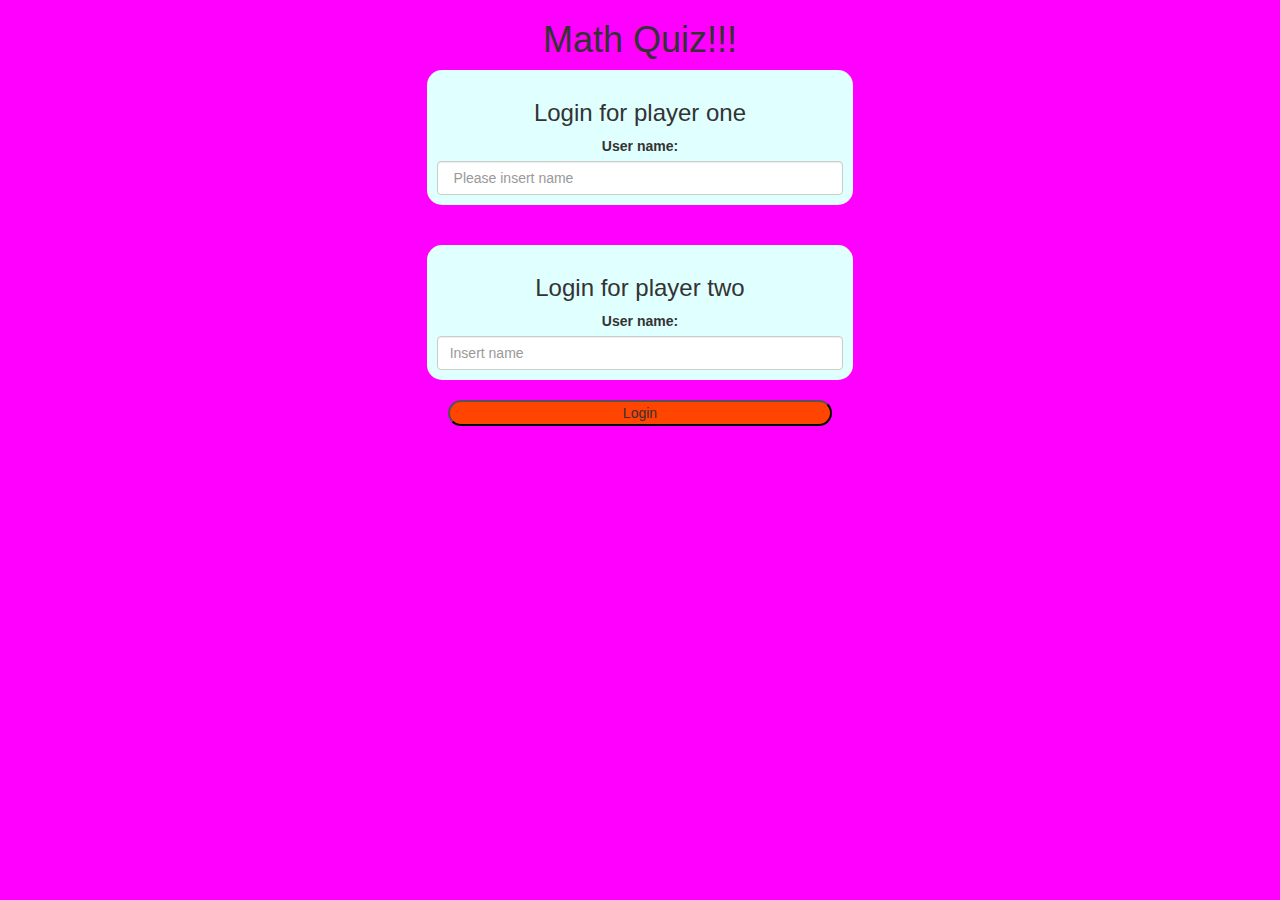
<file: index.html>
<!DOCTYPE html>
<html>
<head>
	<title>Math quiz!!!</title>

<meta name="viewport" content="width=device-width, initial-scale=1">
<link rel="stylesheet" href="https://maxcdn.bootstrapcdn.com/bootstrap/3.4.0/css/bootstrap.min.css">
<script src="https://ajax.googleapis.com/ajax/libs/jquery/3.4.1/jquery.min.js"></script>
<script src="https://maxcdn.bootstrapcdn.com/bootstrap/3.4.0/js/bootstrap.min.js"></script>
<link rel="stylesheet" type="text/css" href="quiz_game.css">
<script src="main.js"></script>
</head>
<body>
	<center>
        <h1>Math Quiz!!!</h1>
        <div class="col-lg-4 col-sm-8 col-xs-11 login_div1">
            <h3>Login for player one</h3>
            <label>User name:</label>
            <input type="text" id="input1" class="form-control" placeholder=" Please insert name">
        </div>
        <br>
        <br>
        <div class="col-lg-4 col-sm-8 col-xs-11 login_div2">
            <h3>Login for player two</h3>
            <label>User name:</label>
            <input type="text" id="input2" class="form-control" placeholder="Insert name">
        </div>
        <br>
        <button onclick="addUser()">Login</button>
        </center>
    </body>
    </html>
</file>
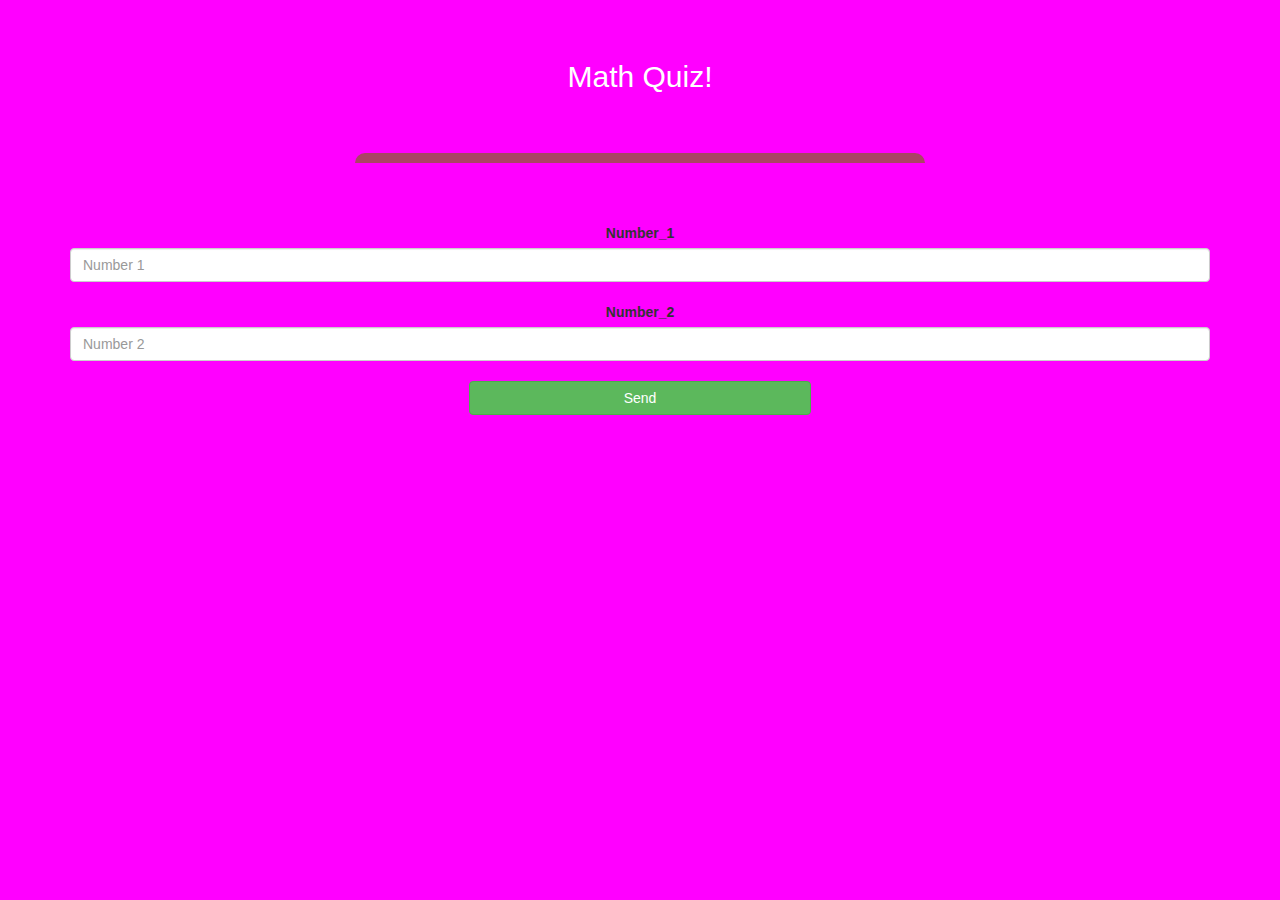
<file: quiz.html>
<!DOCTYPE html>
<html>
<head>
	<title>Quiz</title>

<meta name="viewport" content="width=device-width, initial-scale=1">
<link rel="stylesheet" href="https://maxcdn.bootstrapcdn.com/bootstrap/3.4.0/css/bootstrap.min.css">
<script src="https://ajax.googleapis.com/ajax/libs/jquery/3.4.1/jquery.min.js"></script>
<script src="https://maxcdn.bootstrapcdn.com/bootstrap/3.4.0/js/bootstrap.min.js"></script>

<link rel="stylesheet" type="text/css" href="quiz_game.css">
</head>
<body>
<h4 id="player1name"></h4><span id="player1score"></span>
<br>
<h4 id="player2name"></h4><span id="player2score"></span>
<div class="container">
	<center>
		<h2 style="color: white;">Math Quiz!</h2>
<h3 id="player_question"></h3>
<br>
<h3 id="player_answer"></h3>
<div id="output" class="col-lg-6"></div>

		<br>
		<br>

		<label>Number_1</label>
		<input type="text" id="number" class="form-control" placeholder="Number 1">
        <br>
        <label>Number_2</label>
		<input type="text" id="number2" class="form-control" placeholder="Number 2">
		<br>
<button onclick="send()" class="btn btn-success">Send</button>
	</center>
</div>

<script src="quiz.js"></script>
</body>
</html>
</file>
<file: quiz_game.css>
body
{
	background: magenta;
}

	.login_div1 , .login_div2
	{
		background: lightcyan;
		padding: 10px;
		float: none;
		border-radius: 15px;
	}


#player1_name , #player2_name
{
	display: inline-block;
	margin-left: 20px;
}
#word
{
	width: 60%;
}
#word_display
{
	letter-spacing: 5px;
}
#output
{
background:magenta;
border-radius: 10px;
border-top: 10px solid #AA4465;
padding: 10px;
float: none;
text-align: left;
}
button {
	width:30%;
	background-color:orangered;
	border-radius: 40px;
}
</file>
